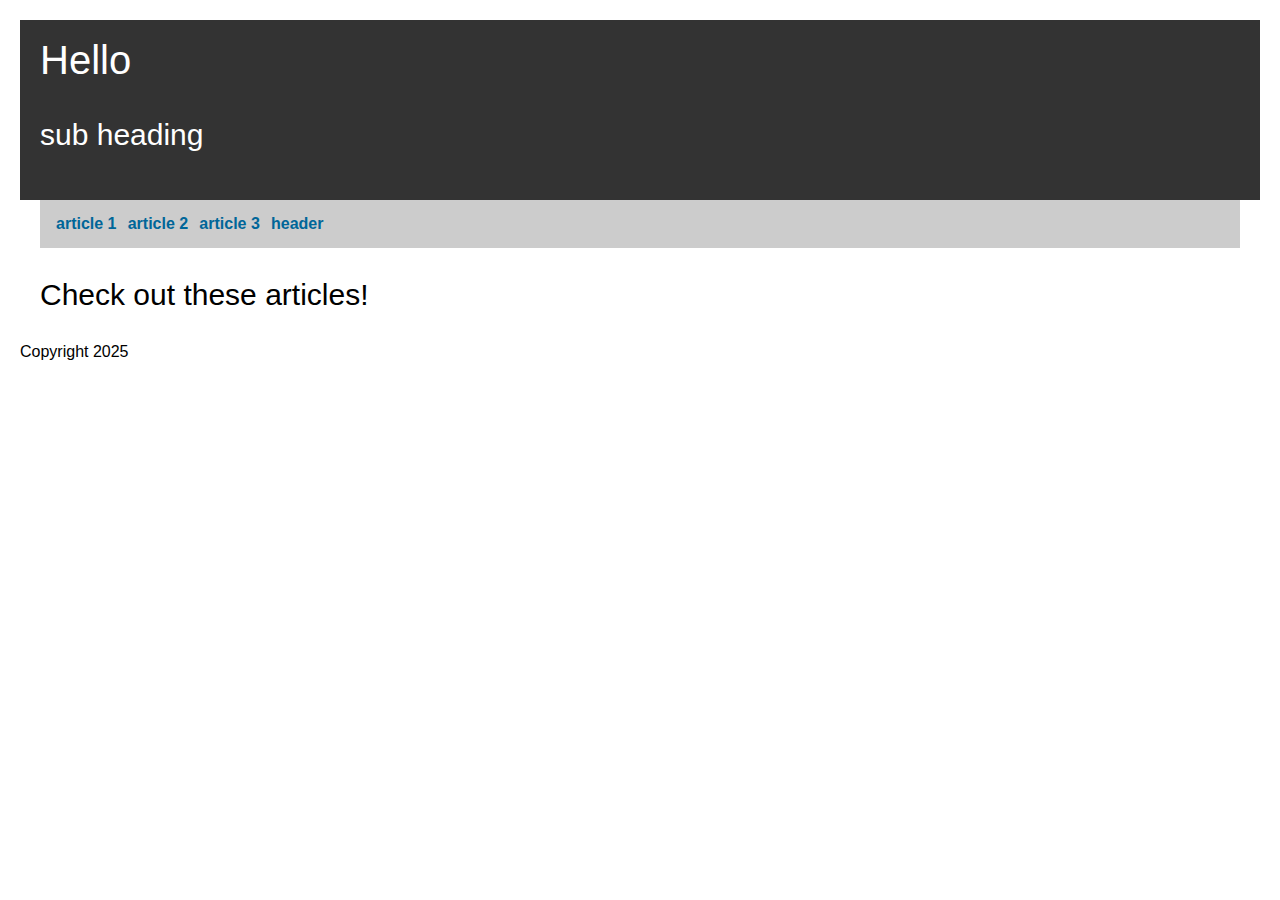
<file: 121525-jquery-github/root/index.html>
<!DOCTYPE html>
<html lang="en">
    <head>
        <meta charset="UTF-8" />
        <meta name="viewport" content="width=device-width,  initial-scale=1.0">
        <title>jQuery - THE basics</title>
        <link rel="stylesheet" href="css/reset.css">
        <link rel="stylesheet" href="css/main.css">
        <script src="scripts/jq-min.js"></script>
        <script>
            $(document).ready(function(){
                //$(selector).action();
                //$("h1").hide();
                $("main article").hide(500);
                
                $('a.a1').click(function(){
                    $('main article').hide(500);
                    $('main article:nth-of-type(1)').show('slow');
                });
                $('a.a2').click(function(){
                    $('main article').hide(500);
                    $('main article:nth-of-type(2)').show('fast');
                });
                $('a.a3').click(function(){
                    $('main article').hide(500);
                    $('main article:nth-of-type(3)').show('fast');  
                });
                
                $("a.h1").click(function(){
                    $('header').fadeToggle();
                });
            }); // end doc ready
        </script>
    </head>
    <body>
        <!--header>h1{Hello}+h2{sub heading}-->
        <header>
            <h1>Hello</h1>
            <h2>sub heading</h2>
        </header>
        <!--main>article*3>h2{Article heading $}+p>lorem-->
        <main>
           <!--ul>li*3>a[#]{article $}-->
           <ul>
               <li><a href="#" class="a1">article 1</a></li>
               <li><a href="#" class="a2">article 2</a></li>
               <li><a href="#" class="a3">article 3</a></li>
               <li><a href="#" class="h1">header</a></li>
           </ul>
           <h2>Check out these articles!</h2>
            <article>
                <h2>Article heading 1</h2>
                <p>Lorem ipsum dolor sit amet, consectetur adipisicing elit. Sapiente reprehenderit quas impedit, itaque ullam rerum omnis illum dignissimos eligendi perspiciatis. Consectetur laboriosam sint fugiat, illum sit, quis quod asperiores autem.</p>
            </article>
            <article>
                <h2>Article heading 2</h2>
                <p>Molestiae sed, error dignissimos accusantium enim rem harum aliquam corporis animi vitae ipsa rerum nesciunt dolorem nulla quibusdam totam eaque nam iste sequi saepe iure possimus beatae deleniti, corrupti eos!</p>
            </article>
            <article>
                <h2>Article heading 3</h2>
                <p>Ut autem blanditiis quisquam dolor iusto! Vel deleniti aperiam voluptatem dicta, quos, non atque maxime adipisci mollitia, quo libero nemo saepe velit expedita maiores odit, dolor eos fugiat doloribus! Reprehenderit.</p>
            </article>
        </main>
        <footer>
            <p>Copyright 2025</p>
        </footer>
    </body>
</html>
</file>
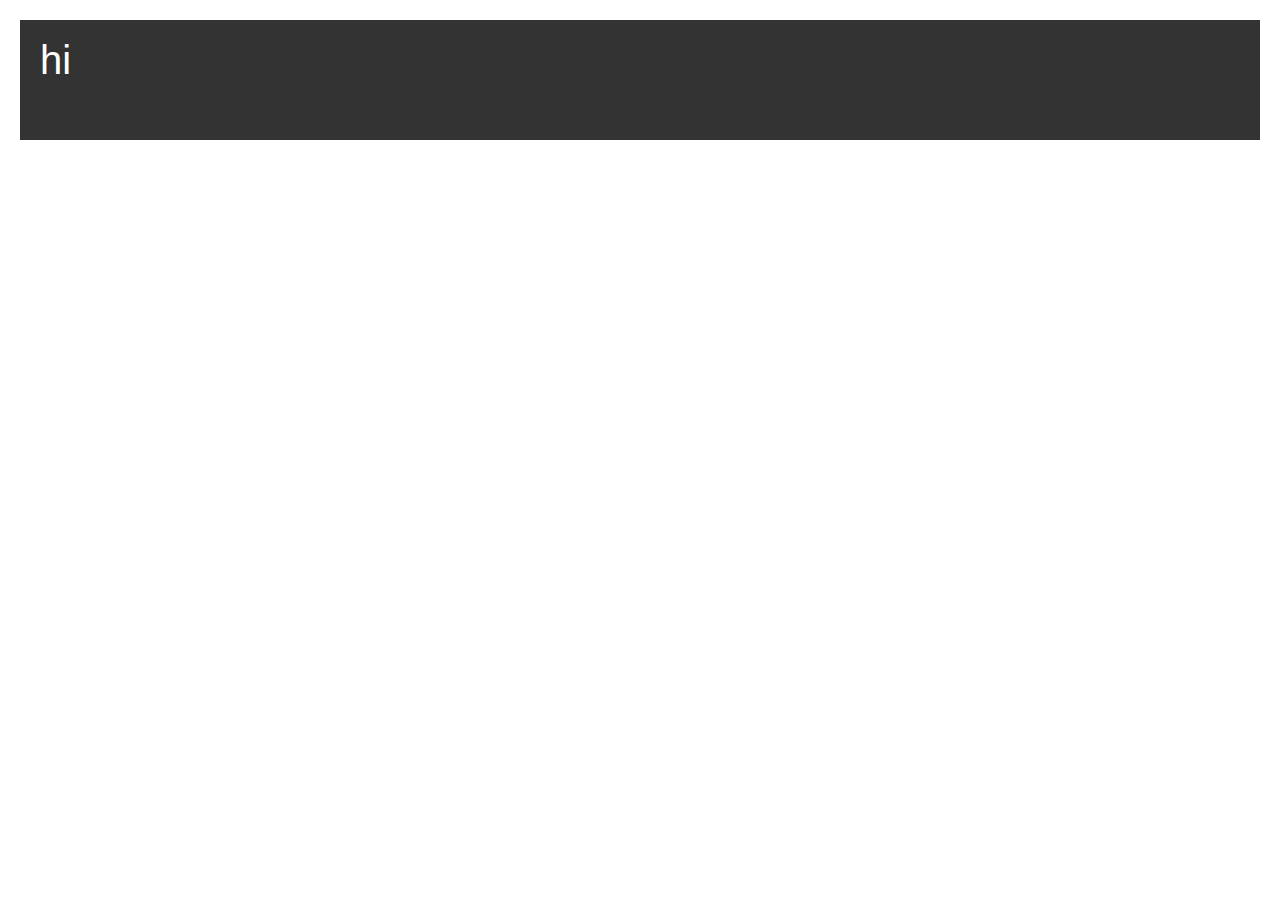
<file: 121525-jquery-github/root/pages/about.html>
<!DOCTYPE html>
<html lang="en">
    <head>
        <meta charset="UTF-8" />
        <meta name="viewport" content="width=device-width,  initial-scale=1.0">
        <title>jQuery - basics</title>
        <link rel="stylesheet" href="../css/reset.css">
        <link rel="stylesheet" href="../css/main.css">
        <title>About page</title>
    </head>
    <body id="about">
        <header>
            <h1>hi</h1>
        </header>
    </body>
</html>
</file>
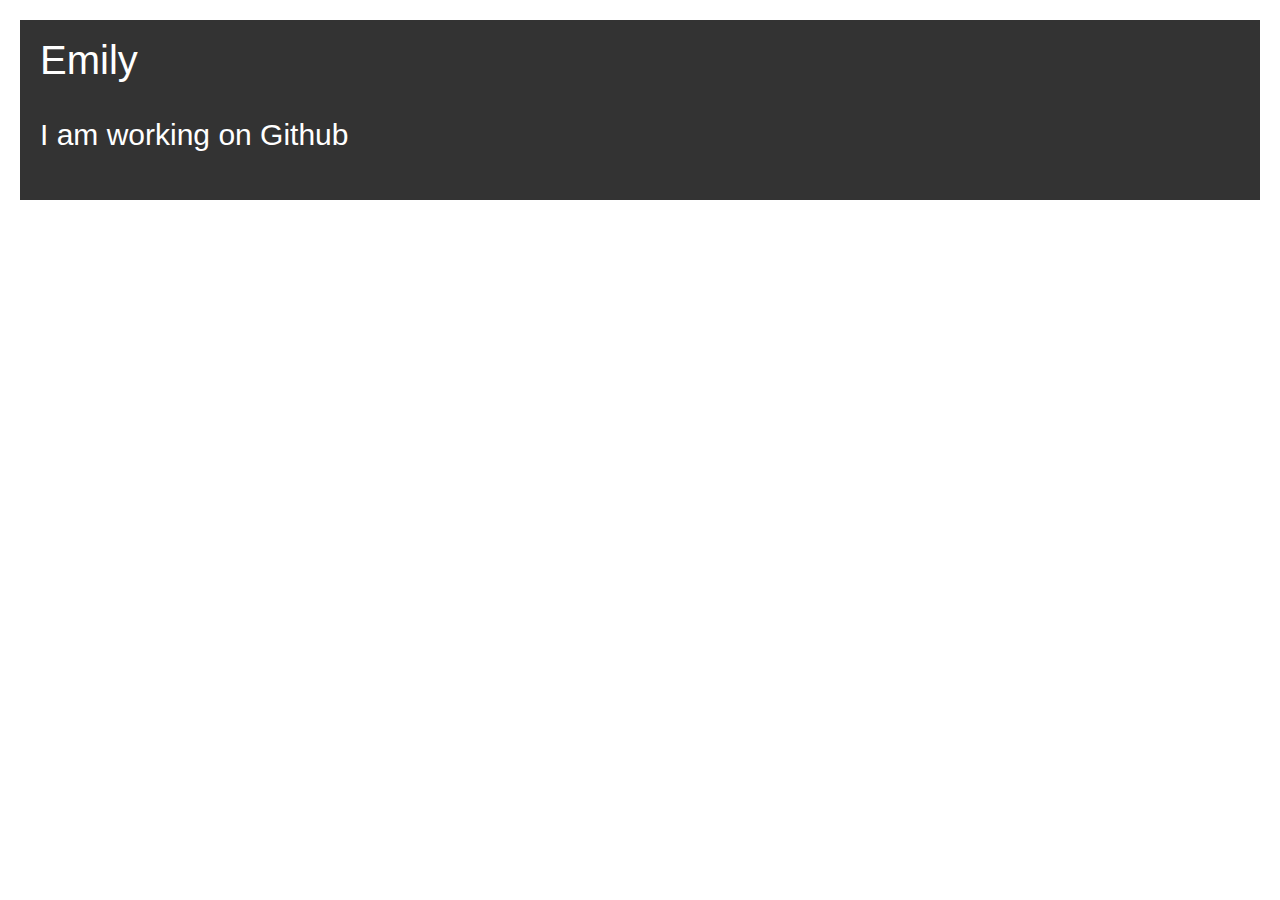
<file: 121525-jquery-github/root/pages/emily.html>
<!DOCTYPE html>
<html lang="en">
    <head>
        <meta charset="UTF-8" />
        <meta name="viewport" content="width=device-width,  initial-scale=1.0">
        <title>jQuery - basics</title>
        <link rel="stylesheet" href="../css/reset.css">
        <link rel="stylesheet" href="../css/main.css">
        <title>Emily</title>
    </head>
    <body>
        <header>
            <h1>Emily</h1>
            <h2>I am working on Github</h2>
        </header>
    </body>
</html>
</file>
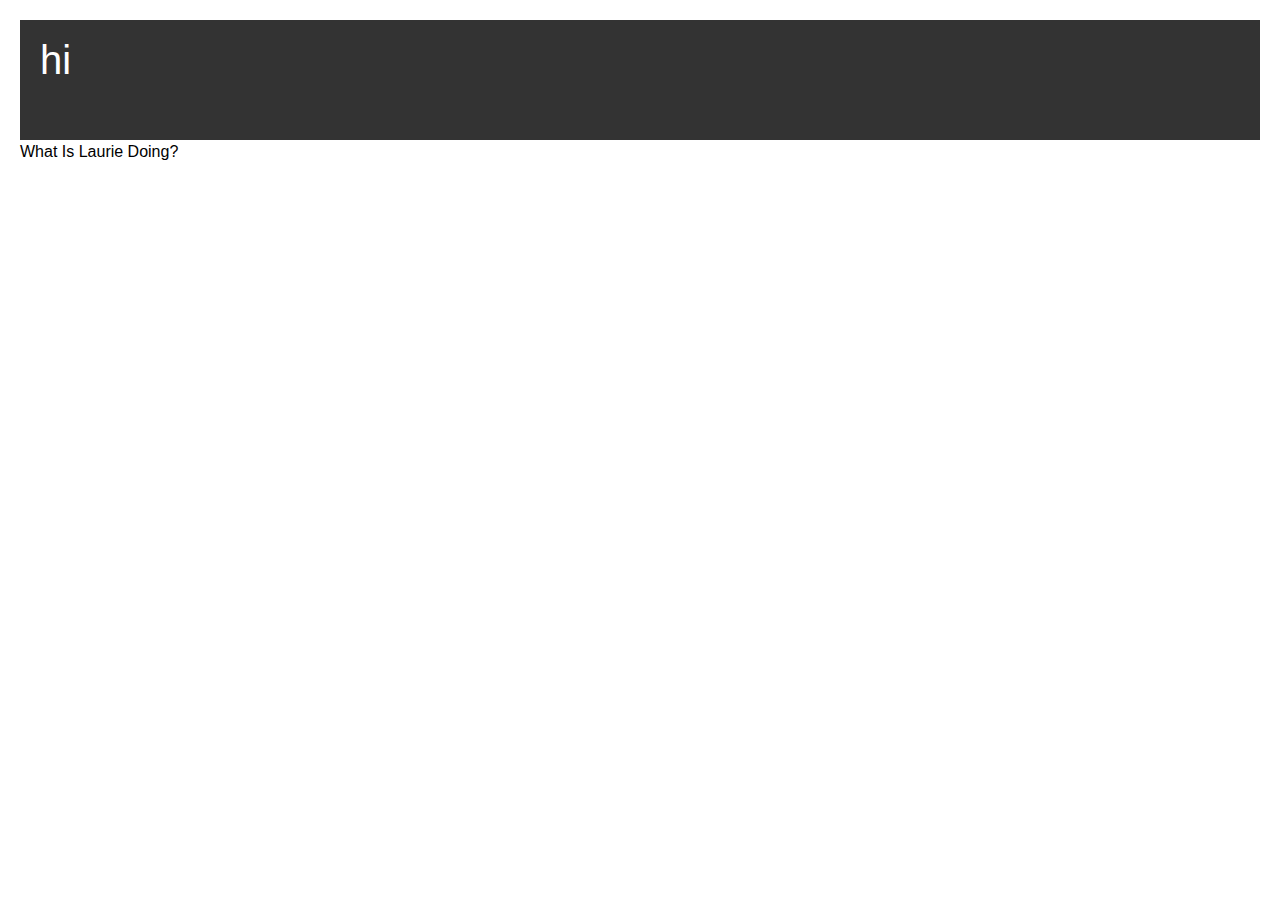
<file: 121525-jquery-github/root/pages/laurie.html>
<!DOCTYPE html>
<html lang="en">
    <head>
        <meta charset="UTF-8" />
        <meta name="viewport" content="width=device-width,  initial-scale=1.0">
        <title>jQuery - basics</title>
        <link rel="stylesheet" href="../css/reset.css">
        <link rel="stylesheet" href="../css/main.css">
        <title>Laurie</title>
    </head>
    <body>
        <header>
            <h1>hi</h1>
        </header>
        <p>What Is Laurie Doing?</p>
    </body>
</html>
</file>
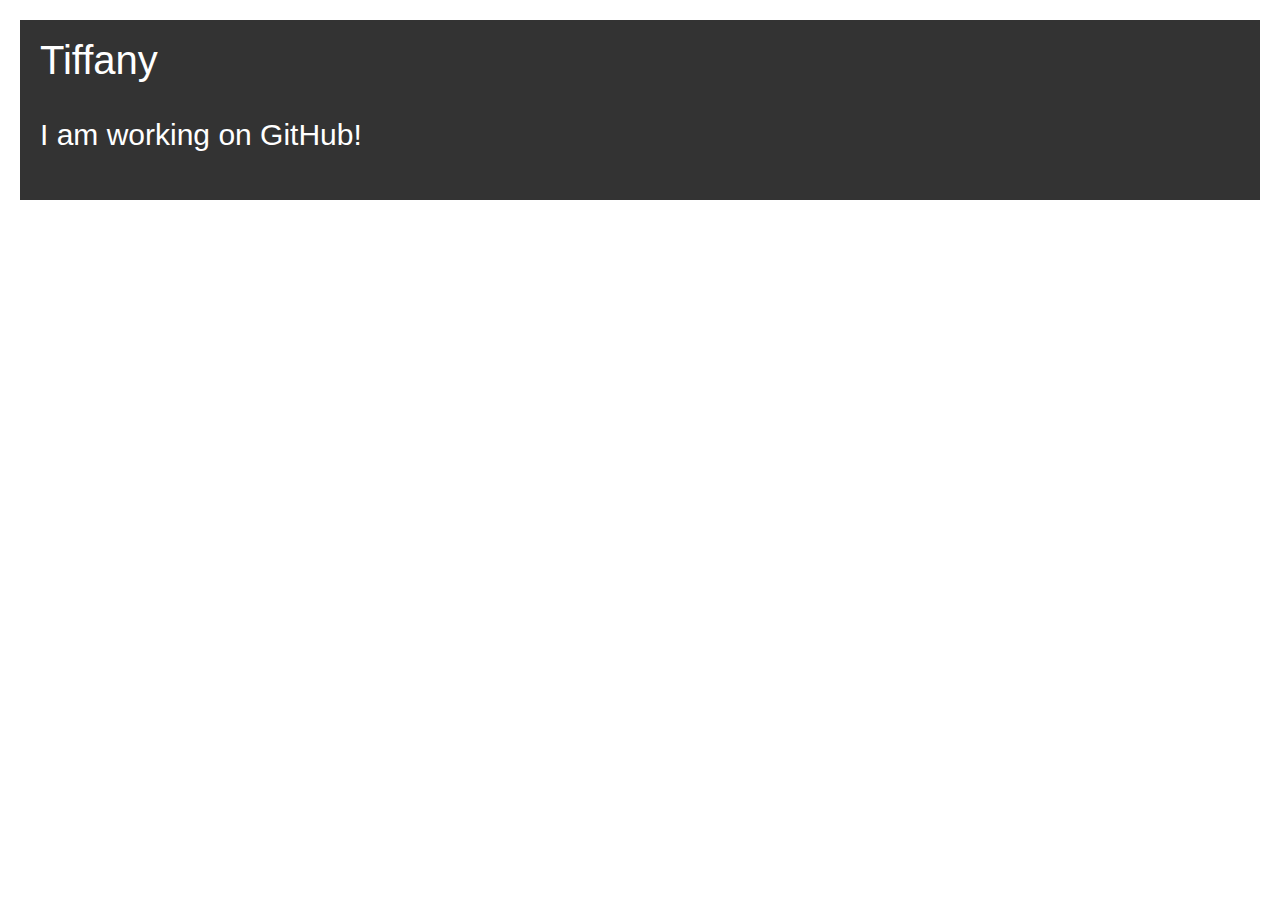
<file: 121525-jquery-github/root/pages/tiffany.html>
<!DOCTYPE html>
<html lang="en">
    <head>
        <meta charset="UTF-8" />
        <meta name="viewport" content="width=device-width,  initial-scale=1.0">
        <title>jQuery - basics</title>
        <link rel="stylesheet" href="../css/reset.css">
        <link rel="stylesheet" href="../css/main.css">
        <title>Tiffany</title>
    </head>
    <body>
        <header>
            <h1>Tiffany</h1>
            <h2>I am working on GitHub!</h2>
        </header>
    </body>
</html>
</file>
<file: 121525-jquery-github/root/css/main.css>
html { font-size: 10px;}
body {
    font-family: Verdana, sans-serif;
    margin: 2em;
}
h1{
    font-size: 4em;
    margin-bottom: 1em;
}
h2 {
    font-size: 3em;
    margin-bottom: 1em;
    font-weight: normal;
}
p {
    font-size: 1.6em;
    line-height: 1.5;
    margin-bottom: 1em;
}
ul {
    font-size: 1.6rem;
    display: flex;
    gap: .7em;
    background-color: #ccc;
    margin-bottom: 2em;
    padding: 1em;
}
ul a {
    text-decoration: none;
    color: #069;
    font-weight: bold;
}
header {
    background-color: #333;
    color: #fff;
    padding: 2em;
}
main {
    margin: 0 auto 1em;
    max-width: 1200px;
}
</file>
